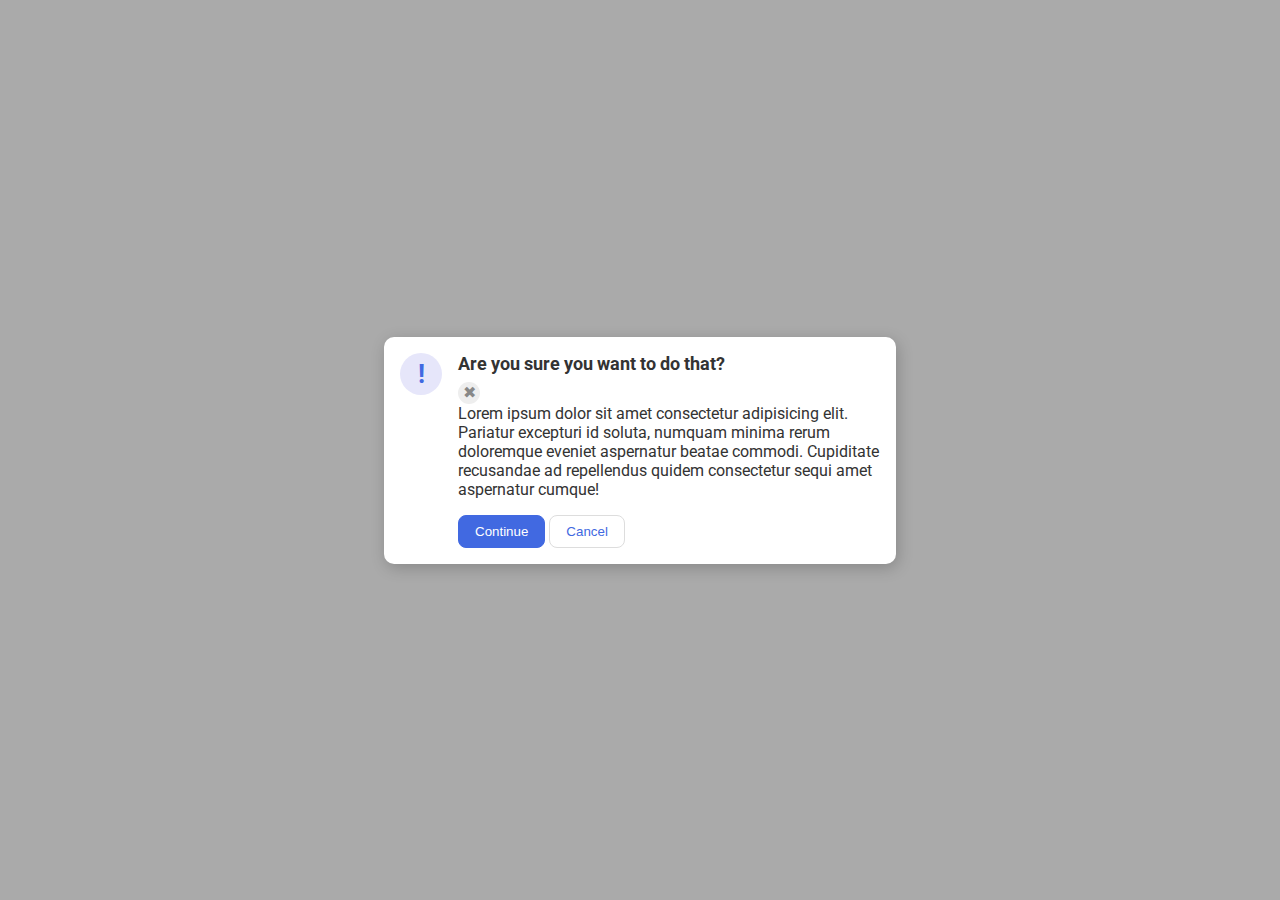
<file: flex/05-flex-modal/index.html>
<!DOCTYPE html>
<html lang="en">
  <head>
    <meta charset="UTF-8">
    <meta http-equiv="X-UA-Compatible" content="IE=edge">
    <meta name="viewport" content="width=device-width, initial-scale=1.0">
    <link rel="stylesheet" href="style.css">
    <title>Modal</title>
  </head>
  <body>
    <div class="modal">
      <div>
        <div class="icon">!</div>
      </div>
      <div  class ="container_column">
          <div class="header">Are you sure you want to do that?</div>
          <div class="close-button">✖</div>
        <div class="text">Lorem ipsum dolor sit amet consectetur adipisicing elit. Pariatur excepturi id soluta, numquam minima rerum doloremque eveniet aspernatur beatae commodi. Cupiditate recusandae ad repellendus quidem consectetur sequi amet aspernatur cumque!</div>
        <div>
          <button class="continue">Continue</button>
          <button class="cancel">Cancel</button>
        </div>
      </div>
    </div>
  </body>
</html>
</file>
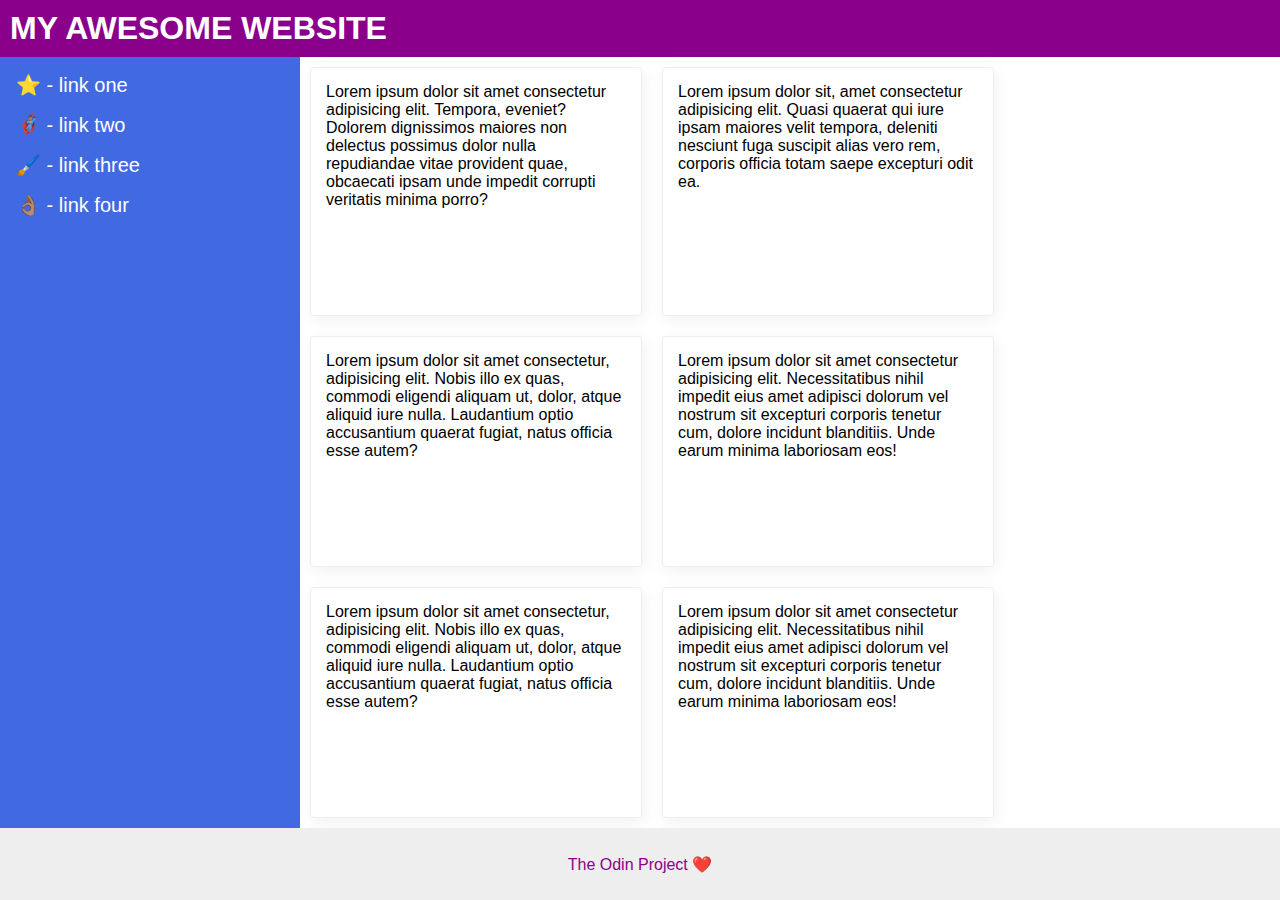
<file: flex/07-flex-layout-2/index.html>
<!DOCTYPE html>
<html lang="en">
  <head>
    <meta charset="UTF-8">
    <meta http-equiv="X-UA-Compatible" content="IE=edge">
    <meta name="viewport" content="width=device-width, initial-scale=1.0">
    <title>The Holy Grail</title>
    <link rel="stylesheet" href="style.css">
  </head>
  <body>
    <div class="header">
      MY AWESOME WEBSITE
    </div>
    
    <div class="content">
      <div class="sidebar">
        <ul>
          <li><a href="#">⭐ - link one</a></li>
          <li><a href="#">🦸🏽‍♂️ - link two</a></li>
          <li><a href="#">🖌️ - link three</a></li>
          <li><a href="#">👌🏽 - link four</a></li>
        </ul>
      </div>
      
      <div class="cards">
        <div class="card">Lorem ipsum dolor sit amet consectetur adipisicing elit. Tempora, eveniet? Dolorem dignissimos maiores non delectus possimus dolor nulla repudiandae vitae provident quae, obcaecati ipsam unde impedit corrupti veritatis minima porro?</div>
        <div class="card">Lorem ipsum dolor sit, amet consectetur adipisicing elit. Quasi quaerat qui iure ipsam maiores velit tempora, deleniti nesciunt fuga suscipit alias vero rem, corporis officia totam saepe excepturi odit ea.</div>
        <div class="card">Lorem ipsum dolor sit amet consectetur, adipisicing elit. Nobis illo ex quas, commodi eligendi aliquam ut, dolor, atque aliquid iure nulla. Laudantium optio accusantium quaerat fugiat, natus officia esse autem?</div>
        <div class="card">Lorem ipsum dolor sit amet consectetur adipisicing elit. Necessitatibus nihil impedit eius amet adipisci dolorum vel nostrum sit excepturi corporis tenetur cum, dolore incidunt blanditiis. Unde earum minima laboriosam eos!</div>
        <div class="card">Lorem ipsum dolor sit amet consectetur, adipisicing elit. Nobis illo ex quas, commodi eligendi aliquam ut, dolor, atque aliquid iure nulla. Laudantium optio accusantium quaerat fugiat, natus officia esse autem?</div>
        <div class="card">Lorem ipsum dolor sit amet consectetur adipisicing elit. Necessitatibus nihil impedit eius amet adipisci dolorum vel nostrum sit excepturi corporis tenetur cum, dolore incidunt blanditiis. Unde earum minima laboriosam eos!</div>
      </div>
      </div>
    
    <div class="footer">
      The Odin Project ❤️
    </div>
  </body>
</html>
</file>
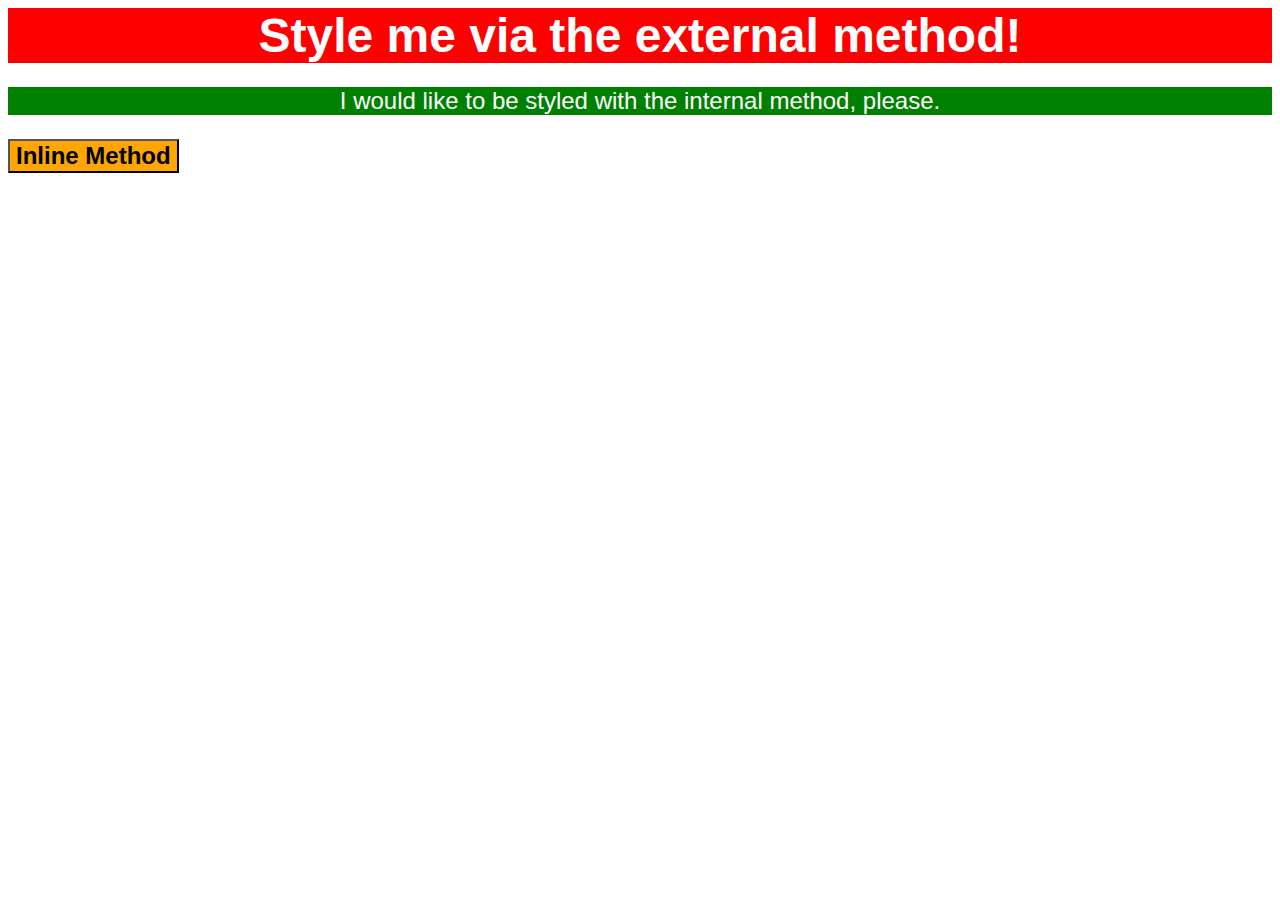
<file: foundations/01-css-methods/index.html>
<!DOCTYPE html>
<html lang="en">
  <head>
    <meta charset="UTF-8">
    <meta http-equiv="X-UA-Compatible" content="IE=edge">
    <meta name="viewport" content="width=device-width, initial-scale=1.0">
    <title>Methods for Adding CSS</title>
    <link rel="stylesheet" href="styles.css">
    <style>
      p {
        color: white;
        background-color: green;
        font-size: 24px;
        font-family:Arial;
        font-weight: 300;
        text-align: center;
      } 
    </style>
  </head>
  <body>
    <div>Style me via the external method!</div>
    <p>I would like to be styled with the internal method, please.</p>
    <button style="color: black; background-color: orange;
                    font-size: 24px;font-family: Arial; font-weight: 550;
                    text-align: center;">Inline Method</button>
  </body>
</html>
</file>
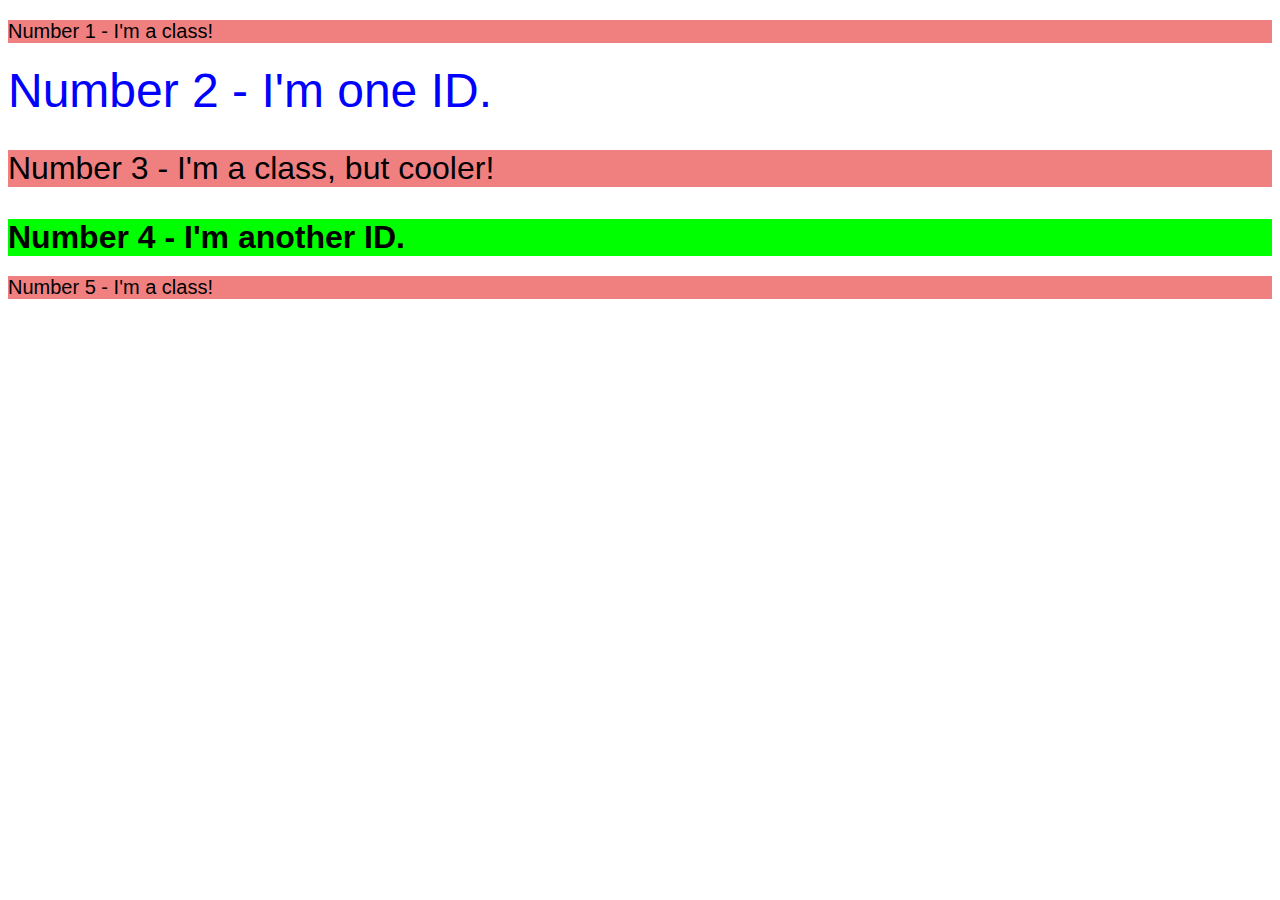
<file: foundations/02-class-id-selectors/index.html>
<!DOCTYPE html>
<html lang="en">
  <head>
    <meta charset="UTF-8">
    <meta http-equiv="X-UA-Compatible" content="IE=edge">
    <meta name="viewport" content="width=device-width, initial-scale=1.0">
    <title>Class and ID Selectors</title>
    <link rel="stylesheet" href="style.css">
  </head>
  <body>
    <p class="a">Number 1 - I'm a class!</p>
    <div id="d">Number 2 - I'm one ID.</div>
    <p class="b">Number 3 - I'm a class, but cooler!</p>
    <div id="c">Number 4 - I'm another ID.</div>
    <p class="a">Number 5 - I'm a class!</p>
  </body>
</html>
</file>
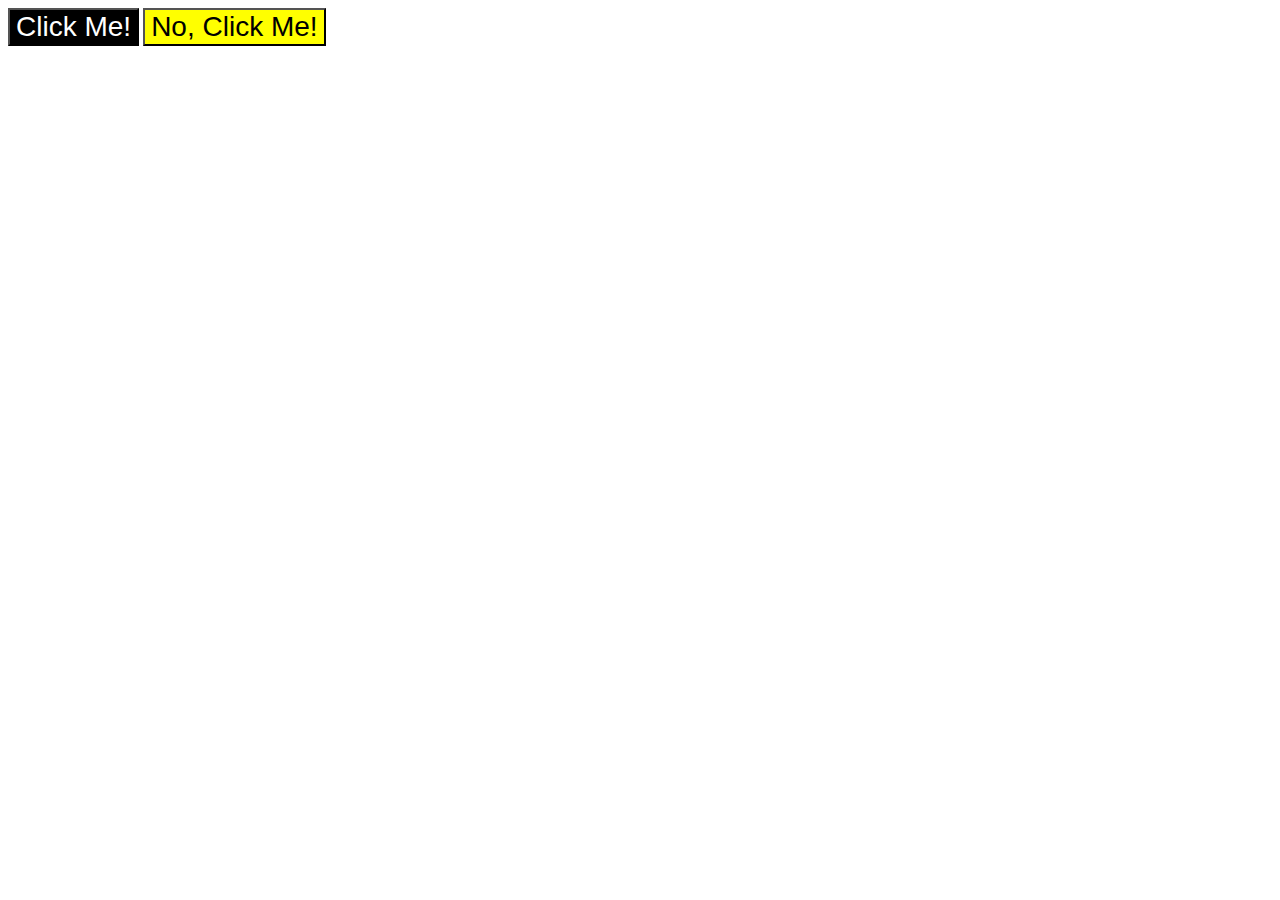
<file: foundations/03-grouping-selectors/index.html>
<!DOCTYPE html>
<html lang="en">
  <head>
    <meta charset="UTF-8">
    <meta http-equiv="X-UA-Compatible" content="IE=edge">
    <meta name="viewport" content="width=device-width, initial-scale=1.0">
    <title>Grouping Selectors</title>
    <link rel="stylesheet" href="style.css">
  </head>
  <body>
    <button class="a">Click Me!</button>
    <button class="b">No, Click Me!</button>
  </body>
</html>
</file>
<file: flex/05-flex-modal/style.css>
@import url('https://fonts.googleapis.com/css2?family=Roboto:wght@400;700&display=swap');

html, body {
  height: 100%;
}

body {
  font-family: Roboto, sans-serif;
  margin: 0;
  background: #aaa;
  color: #333;
  /* I'll give you this one for free lol */
  display: flex;
  align-items: center;
  justify-content: center;
}

.modal {
  background: white;
  width: 480px;
  border-radius: 10px;
  box-shadow: 2px 4px 16px rgba(0,0,0,.2);
}

.icon {
  color: royalblue;
  font-size: 26px;
  font-weight: 700;
  background: lavender;
  width: 42px;
  height: 42px;
  border-radius: 50%;
  display: flex;
  align-items: center;
  justify-content: center;
}

.close-button {
  background: #eee;
  border-radius: 50%;
  color: #888;
  font-weight: 400;
  font-size: 16px;
  height: 22px;
  width: 22px;
  display: flex;
  align-items: center;
  justify-content: center;
}

button {
  padding: 8px 16px;
  border-radius: 8px;
}

button.continue {
  background: royalblue;
  border: 1px solid royalblue;
  color: white;
}

button.cancel {
  background: white;
  border: 1px solid #ddd;
  color: royalblue;
}

/* solution */


.modal {
  display: flex;
  gap: 16px;
  padding: 16px;
}

.icon {
  /* this keeps the icon from getting smashed by the text */
  flex-shrink: 0;
}

.header {
  display: flex;
  align-items: center;
  justify-content: space-between;
  font-size: 18px;
  font-weight: 700;
  margin-bottom: 8px;
}

.text {
  margin-bottom: 16px;
}
</file>
<file: flex/07-flex-layout-2/style.css>
body {
  font-family: -apple-system, BlinkMacSystemFont, 'Segoe UI', Roboto, Oxygen, Ubuntu, Cantarell, 'Open Sans', 'Helvetica Neue', sans-serif;
  margin: 0;
  min-height: 100vh;
}

.header {
  background: darkmagenta;
  color: white;
}

.footer {
  height: 72px;
  background: #eee;
  color: darkmagenta;
}

.sidebar {
  width: 300px;
  background: royalblue;
}

.card {
  border: 1px solid #eee;
  box-shadow: 2px 4px 16px rgba(0,0,0,.06);
  border-radius: 4px;
}

/* solution */
body{
  display: flex;
  flex-direction: column;
}

.header {
  font-weight: 900;
  font-size: 32px;
  padding: 10px;
}

ul, a {
  display: flex;
  flex-direction: column;
  list-style: none;
  text-decoration: none;
  color: white;
  font-size: 20px;
}

.sidebar ul {
  gap: 16px;
  width: 300px;
  padding-inline-start: 16px;
  margin-block-start: 16px;
  flex: 1;
}

.content, .content .sidebar, .content .cards {
  display: flex;
}

.cards {
  flex-wrap: wrap;
}

.card {
  width: 300px;
  padding: 15px;
  margin: 10px;
}

.footer {
  display: flex;
  justify-content: center;
  align-items: center;
}

.sidebar {
  display: flex;
  flex-direction: column;
}

.content{
  flex: 1;
}
</file>
<file: foundations/01-css-methods/styles.css>
div {
    color: white;
    background-color: red; 
    font-size: 48px;
    font-family:arial;
    font-weight: 900;
    text-align: center;
}
</file>
<file: foundations/02-class-id-selectors/style.css>
.a,
.b {
    background-color: lightcoral;
}

.a {
    font-size: 20px;
}

.b {
    font-size: 32px;
}

#c {
    background-color: lime;
    font-weight: 700;
    font-size: 32px;
}

#d {
    font-size: 48px;
    color: blue
}

.a, .b, #c, #d {
    font-family: Verdana, sans-serif;
}
</file>
<file: foundations/03-grouping-selectors/style.css>
.a, .b{
    font-size: 28px;
    font-family: Helvetica, 'Times New Roman', sans-serif;
}
.a {
    background-color: black;
    color: white;   
}
.b {
    background-color: yellow;
    color: black;
}
</file>
